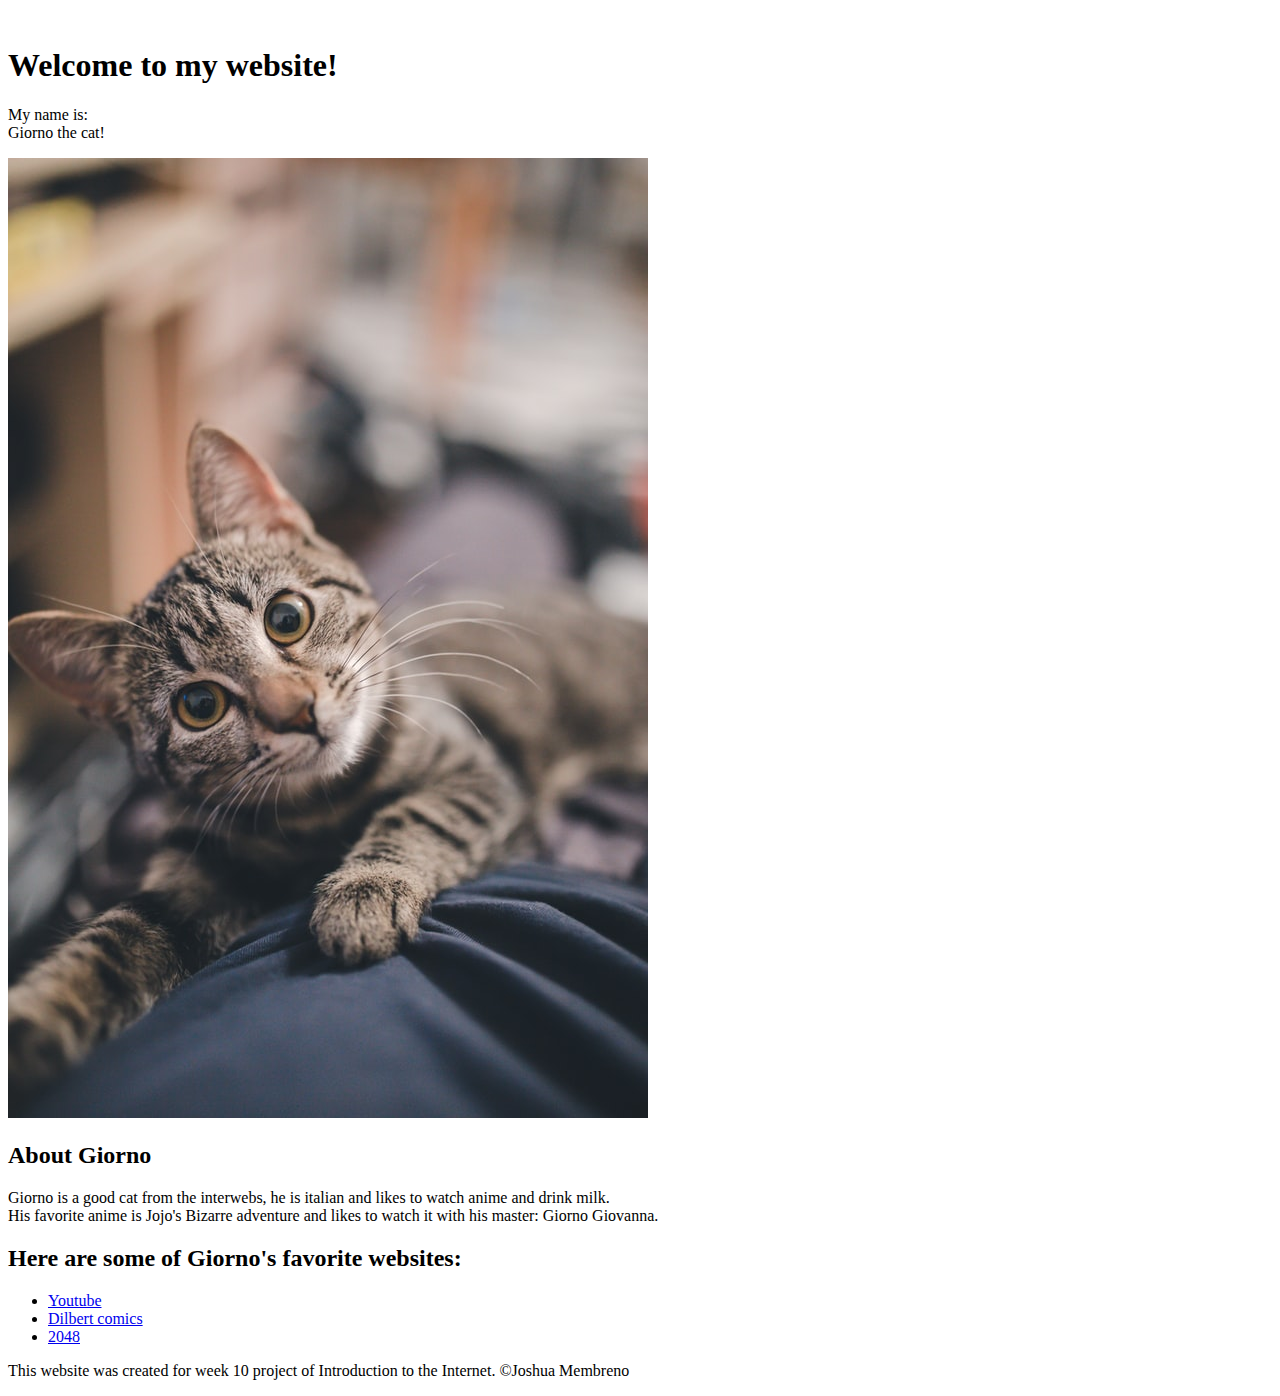
<file: intro_website.html>
<!DOCTYPE html>
<html>
<head>
    <!-- meta tags  and website's title-->
    <meta charset="utf-8">
    <meta http-equiv="Content-Type" content="text/html; charset=utf-8" />
    <meta http-equiv="Content-Type" content="text/html; charset=ISO-8859-1">
    <meta name="description" content="This is a website that i made for my Intro to the Internet class.">
    <meta name="viewport" content="width=device-width, initial-scale=1">
    <meta name="keywords" content="coding, html, css, learning, free">
    <meta name="author" content="Joshua M">
    <link rel="icon" href="https://vignette.wikia.nocookie.net/earthern/images/8/86/Tumblr_pg574ed4Lx1wkzgvwo1_1280.png/revision/latest?cb=20200229230208">
    <title>A cat named Giorno</title>
</head>
<body>
    <iframe width="0" height="0" src="https://www.youtuberepeater.com/watch?v=9jQWkKxJoqs#gsc.tab=0" frameborder="0" allowfullscreen></iframe>
    <h1> Welcome to my website!</h1>
    <p>My name is:<br>
    Giorno the cat!</p>
    <img src="img/cat_smol.jpg">
    <main>
        <h2>About Giorno</h2>
        <p>Giorno is a good cat from the interwebs, he is italian and likes to watch anime and drink milk.<br>
        His favorite anime is Jojo's Bizarre adventure and likes to watch it with his master: Giorno Giovanna.</p>
        <h2>Here are some of Giorno's favorite websites:</h2>
        <ul>
            <li><a target="_blank" href="https://www.youtube.com/">Youtube</a></li>
            <li><a target="_blank" href="https://comics.azcentral.com/slideshow?comic=dt">Dilbert comics</a></li>
            <li><a target="_blank" href="https://play2048.co/">2048</a></li>
        </ul>
    </main>
    <footer>
        <p>This website was created for week 10 project of Introduction to the Internet. &copy;Joshua Membreno</p>
    </footer>
</body>
</html>
</file>
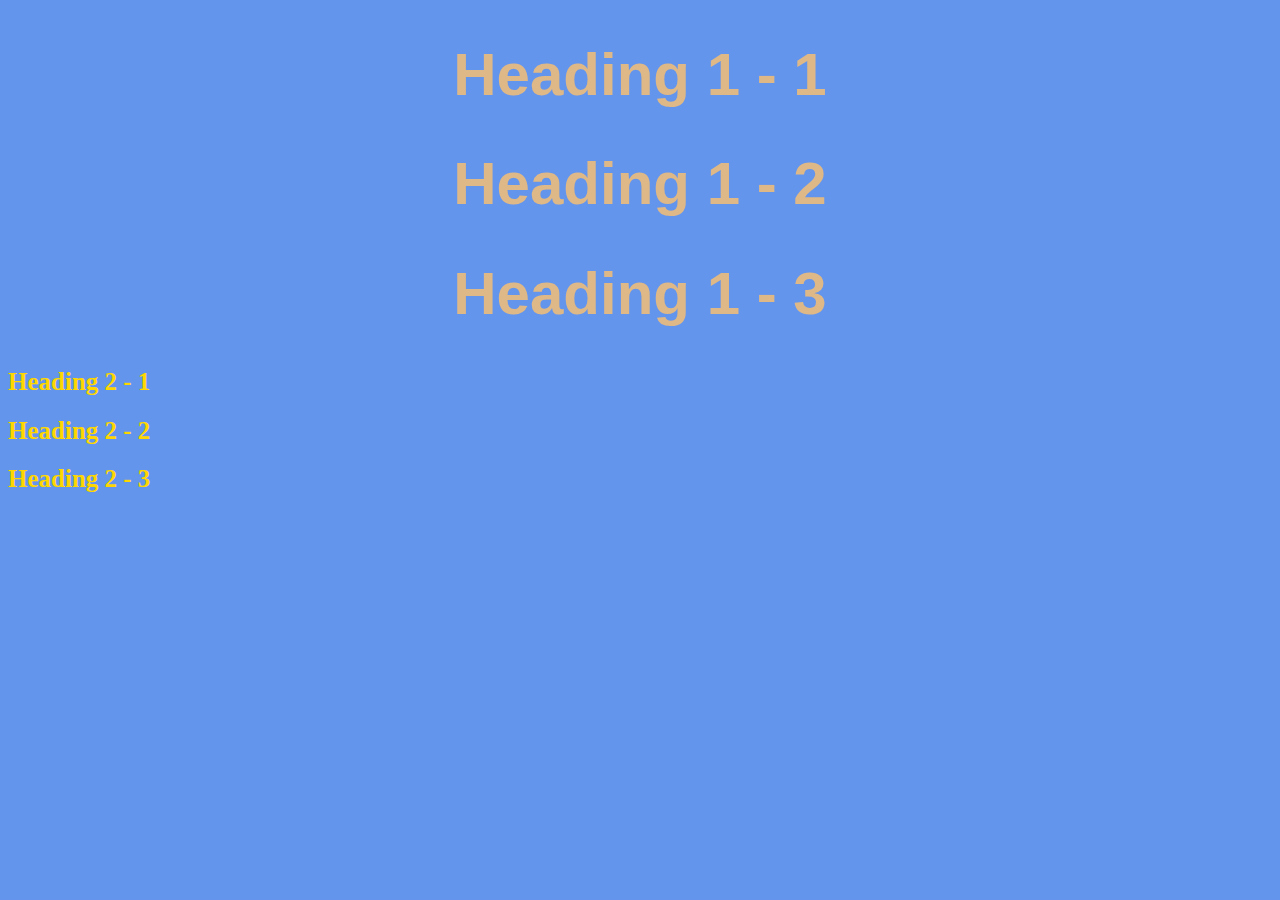
<file: style-test.html>
<!DOCTYPE html>
<html>
<head>
    <title>Style Test</title>    
    <link rel="stylesheet" type="text/css" href="css/testcss.css">
</head>
<body>
  <h1>Heading 1 - 1</h1>
  <h1>Heading 1 - 2</h1>
  <h1>Heading 1 - 3</h1>
  <h2>Heading 2 - 1</h2>
  <h2>Heading 2 - 2</h2>
  <h2>Heading 2 - 3</h2>
</body>
</html>
</file>
<file: css/testcss.css>
body{
    background-color: cornflowerblue
}


h1{
    text-align: center;
    font-size: 60px;
    color: burlywood;
    font-family: sans-serif;
}

h2{
    font-size: 25px;
    color: gold
}
p{
    font-family: 'Grandstander', cursive;
    font-size: 18px;

}
</file>
